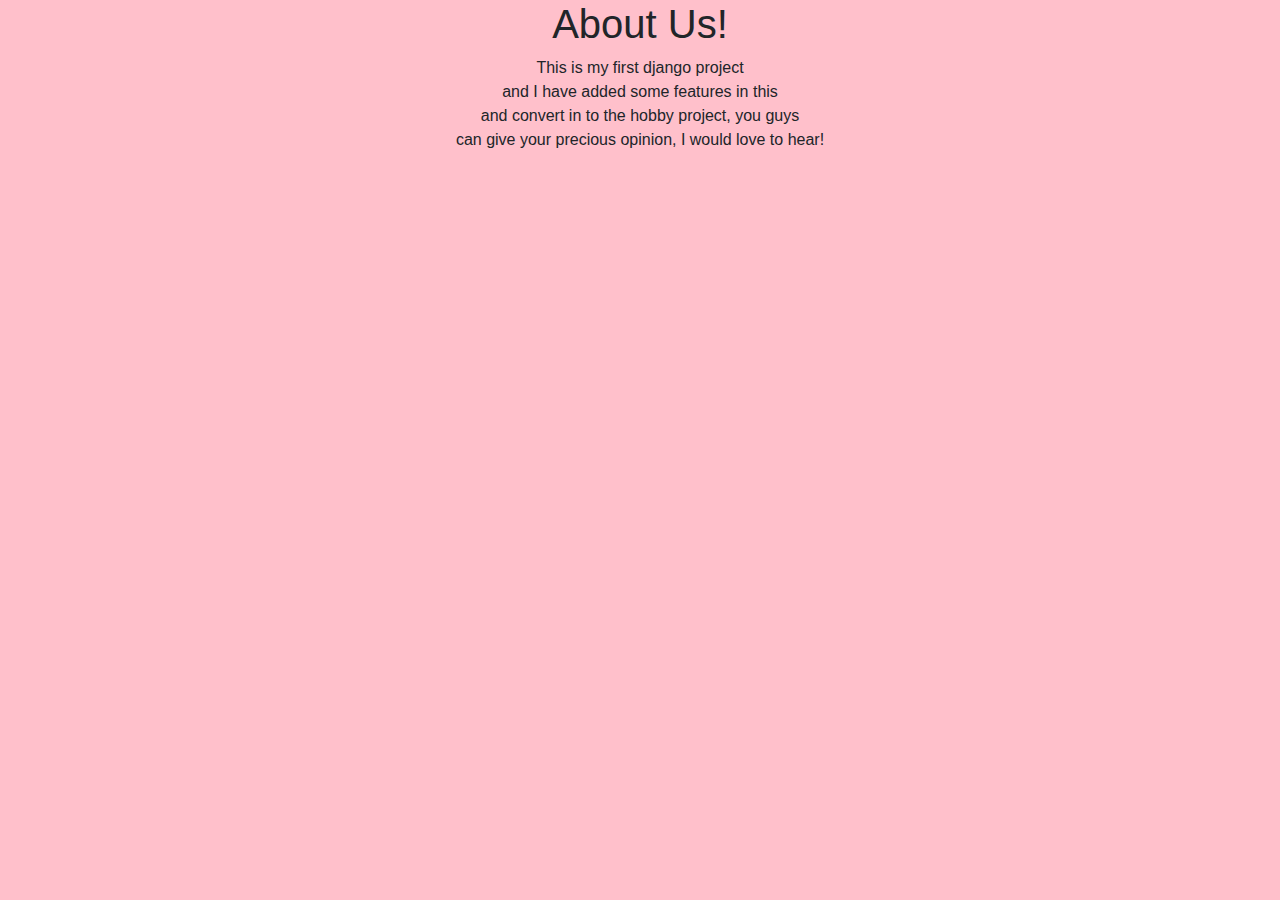
<file: templates/About.html>
<!doctype html>
<html lang="en">
  <head>
    <!-- Required meta tags -->
    <meta charset="utf-8">
    <meta name="viewport" content="width=device-width, initial-scale=1, shrink-to-fit=no">

    <!-- Bootstrap CSS -->
    <link rel="stylesheet" href="https://stackpath.bootstrapcdn.com/bootstrap/4.4.1/css/bootstrap.min.css" integrity="sha384-Vkoo8x4CGsO3+Hhxv8T/Q5PaXtkKtu6ug5TOeNV6gBiFeWPGFN9MuhOf23Q9Ifjh" crossorigin="anonymous">

    <title>About Us</title>
    <style type="text/css">
    	body {
    		background-color: pink;
    	}
    	h1, p {
    		text-align: center;
    	}
    </style>
  </head>
  <body>
    <h1>About Us!</h1>
    <p>This is my first django project <br>and I have added some features in this <br>and
		convert in to the hobby project, you guys <br> can give your precious opinion, I would love to hear! </p>
  </body>
</html>
</file>
